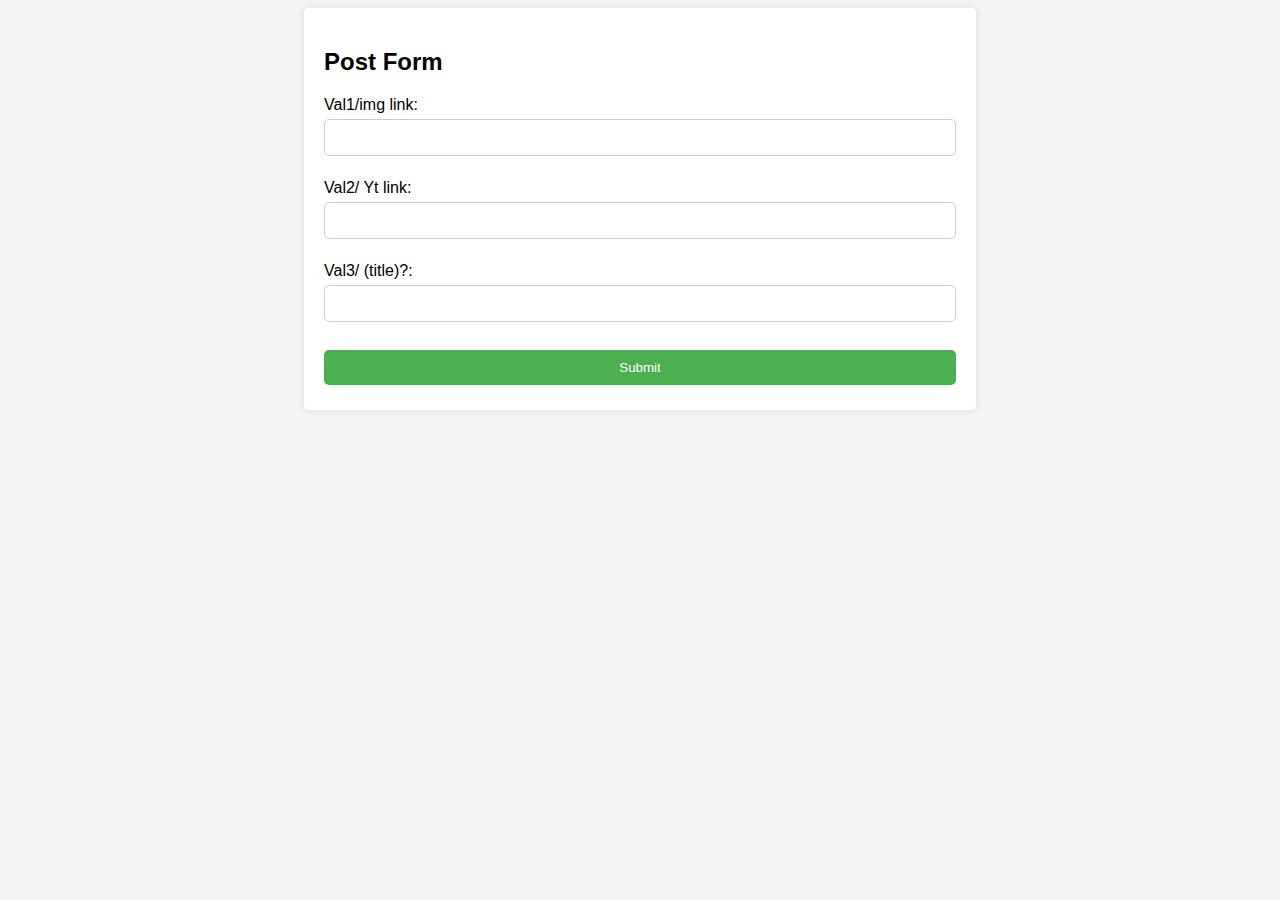
<file: codexadmin.html>
<!DOCTYPE html>
<html lang="en">
<head>
    <meta charset="UTF-8">
    <meta name="viewport" content="width=device-width, initial-scale=1.0">
    <title>GALLERY ADD FORM</title>
    <style>
        body {
            font-family: Arial, sans-serif;
            background-color: #f4f4f4;
        }
        .container {
            width: 50%;
            margin: auto;
            padding: 20px;
            background: #fff;
            border-radius: 5px;
            box-shadow: 0px 0px 10px 0px rgba(0,0,0,0.1);
        }
        input[type="text"], input[type="password"], input[type="submit"] {
            width: 100%;
            padding: 10px;
            margin: 5px 0;
            border: 1px solid #ccc;
            border-radius: 5px;
            box-sizing: border-box;
        }
        input[type="submit"] {
            background-color: #4CAF50;
            color: white;
            border: none;
            cursor: pointer;
        }
        input[type="submit"]:hover {
            background-color: #45a049;
        }
    </style>
</head>
<body>
    
    <div class="container"  id="contactForm">
        <h2>Post Form</h2>
        <form id="form" action="https://backend-tev.onrender.com/gal-add" method="post" target="_blank" enctype="application/x-www-form-urlencoded">

            <label for="iframe">Val1/img link:</label><br>
            <input type="text" id="iframe" name="val1" required><br><br>
            
            <label for="link">Val2/ Yt link:</label><br>
            <input type="text" id="link" name="val2" required><br><br>
            
            <label for="val3">Val3/ (title)?:</label><br>
            <input type="text" id="val3" name="val3"><br><br>
            
            <input type="submit" value="Submit">
        </form>
    </div>

    

</body>
</html>
</file>
